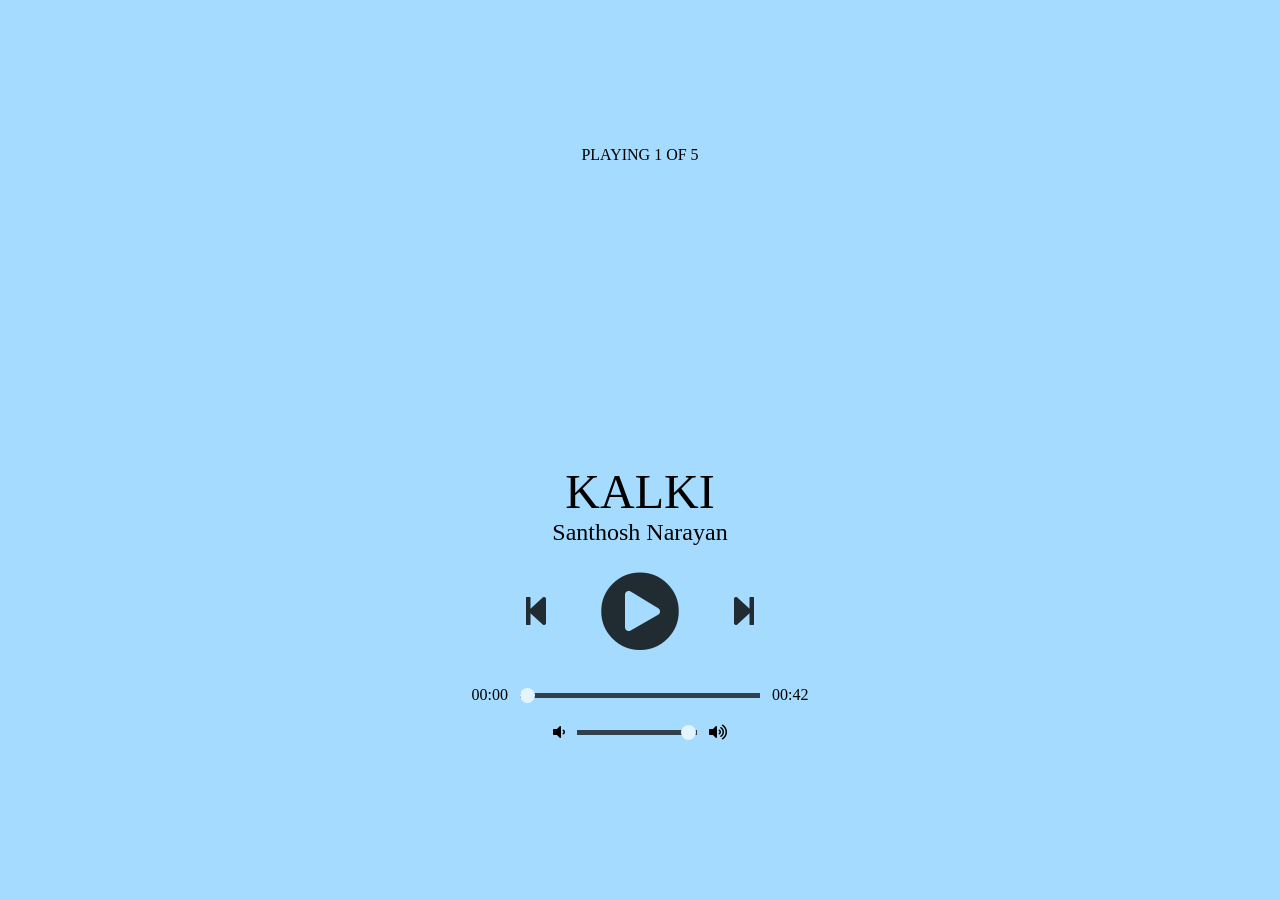
<file: Music Player/music/index.html>
<!DOCTYPE html>
<html lang="en">
<head>
<title>MUSIC PLAYER</title>
<link rel="stylesheet"
		href=
"https://cdnjs.cloudflare.com/ajax/libs/font-awesome/5.13.0/css/all.min.css">

<link rel="stylesheet" type="text/css" href="style.css">
</head>
<body>
<div class="player">

	<div class="details">
	<div class="now-playing">PLAYING x OF y</div>
	<div class="track-art"></div>
	<div class="track-name">Track Name</div>
	<div class="track-artist">Track Artist</div>
	</div>

	<div class="buttons">
	<div class="prev-track" onclick="prevTrack()">
		<i class="fa fa-step-backward fa-2x"></i>
	</div>
	<div class="playpause-track" onclick="playpauseTrack()">
		<i class="fa fa-play-circle fa-5x"></i>
	</div>
	<div class="next-track" onclick="nextTrack()">
		<i class="fa fa-step-forward fa-2x"></i>
	</div>
	</div>

	<div class="slider_container">
	<div class="current-time">00:00</div>
	<input type="range" min="1" max="100"
		value="0" class="seek_slider" onchange="seekTo()">
	<div class="total-duration">00:00</div>
	</div>

	<div class="slider_container">
	<i class="fa fa-volume-down"></i>
	<input type="range" min="1" max="100"
		value="99" class="volume_slider" onchange="setVolume()">
	<i class="fa fa-volume-up"></i>
	</div>
</div>

<script src="main.js"></script>
</body>
</html>
</file>
<file: Music Player/music/style.css>
body {
    background-color: lightgreen;
    
    transition: background-color .5s;
    }
    
    .player {
    height: 95vh;
    display: flex;
    align-items: center;
    flex-direction: column;
    justify-content: center;
    }
    
    .details {
    display: flex;
    align-items: center;
    flex-direction: column;
    justify-content: center;
    margin-top: 25px;
    }
    
    .track-art {
    margin: 25px;
    height: 250px;
    width: 250px;
    background-image: URL(
        "https://www.channels.app/wp-content/uploads/2020/03/Black-headset-laying-on-the-yellow-surface.jpg");
    background-size: cover;
    background-position: center;
    border-radius: 15%;
    }
    
    .now-playing {
    font-size: 1rem;
    }
    
    .track-name {
    font-size: 3rem;
    }
    
    .track-artist {
    font-size: 1.5rem;
    }
    
    .buttons {
    display: flex;
    flex-direction: row;
    align-items: center;
    }
    
    .playpause-track,
    .prev-track,
    .next-track {
    padding: 25px;
    opacity: 0.8;
    
    transition: opacity .2s;
    }

    .playpause-track:hover,
    .prev-track:hover,
    .next-track:hover {
    opacity: 1.0;
    }
    
    .slider_container {
    width: 75%;
    max-width: 400px;
    display: flex;
    justify-content: center;
    align-items: center;
    }
    
    .seek_slider, .volume_slider {
    -webkit-appearance: none;
    -moz-appearance: none;
    appearance: none;
    height: 5px;
    background: black;
    opacity: 0.7;
    -webkit-transition: .2s;
    transition: opacity .2s;
    }
    
    .seek_slider::-webkit-slider-thumb,
    .volume_slider::-webkit-slider-thumb {
    -webkit-appearance: none;
    -moz-appearance: none;
    appearance: none;
    width: 15px;
    height: 15px;
    background: white;
    cursor: pointer;
    border-radius: 50%;
    }
    
    .seek_slider:hover,
    .volume_slider:hover {
    opacity: 1.0;
    }
    
    .seek_slider {
    width: 60%;
    }
    
    .volume_slider {
    width: 30%;
    }
    
    .current-time,
    .total-duration {
    padding: 10px;
    }
    
    i.fa-volume-down,
    i.fa-volume-up {
    padding: 10px;
    }
    
    i.fa-play-circle,
    i.fa-pause-circle,
    i.fa-step-forward,
    i.fa-step-backward {
    cursor: pointer;
    }
</file>
